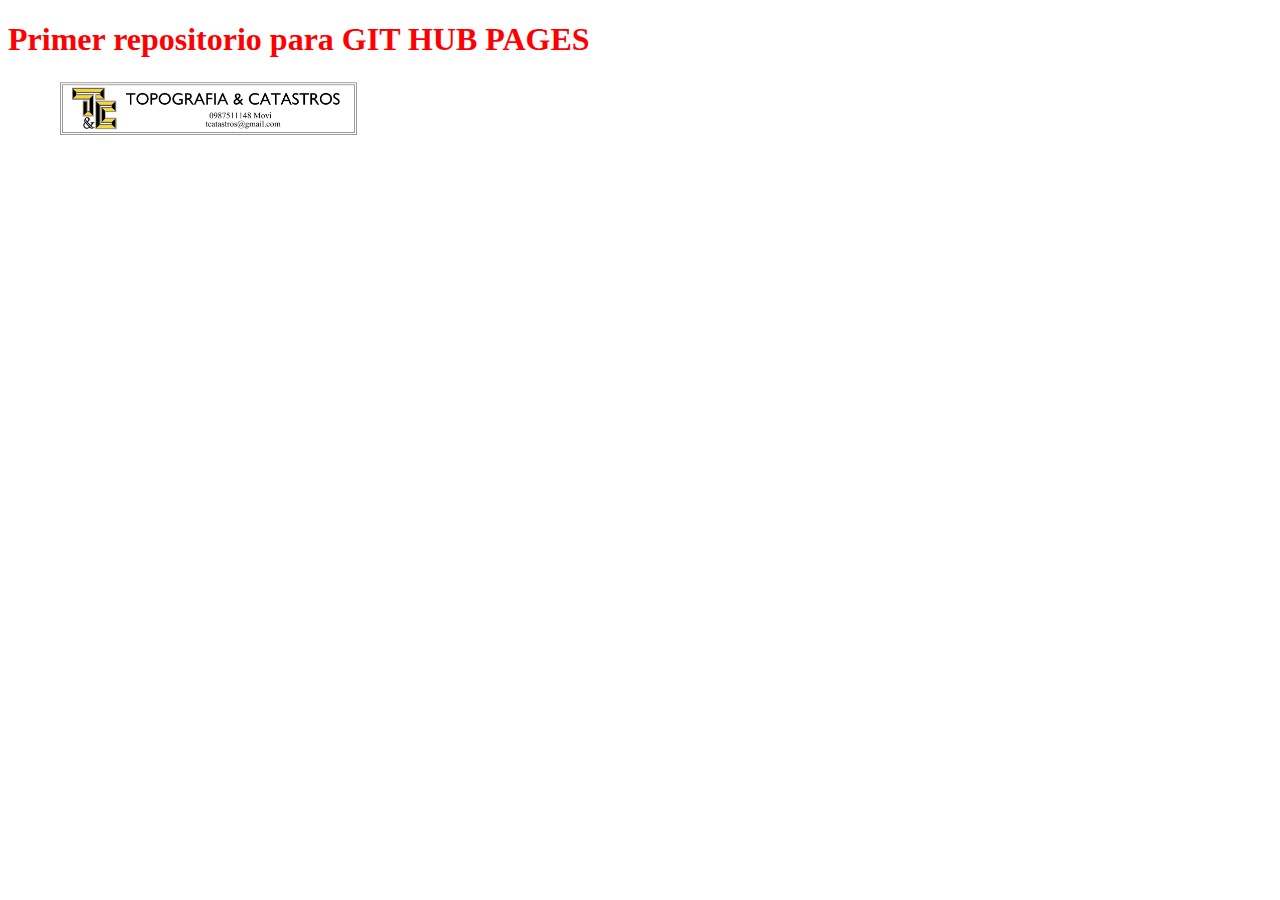
<file: index.html>
<!DOCTYPE html>
<html lang="en">
<head>
    <meta charset="UTF-8">
    <meta http-equiv="X-UA-Compatible" content="IE=edge">
    <meta name="viewport" content="width=device-width, initial-scale=1.0">
    <title>Document</title>
    <link rel="stylesheet" href="stylus.css">
</head>
<body>
    <h1>Primer repositorio para GIT HUB PAGES</h1>
    <a href="T&Cprincipal.html"><img src="logo horizontal T&C.jpg" class="logo_1"></a>
</body>
</html>
</file>
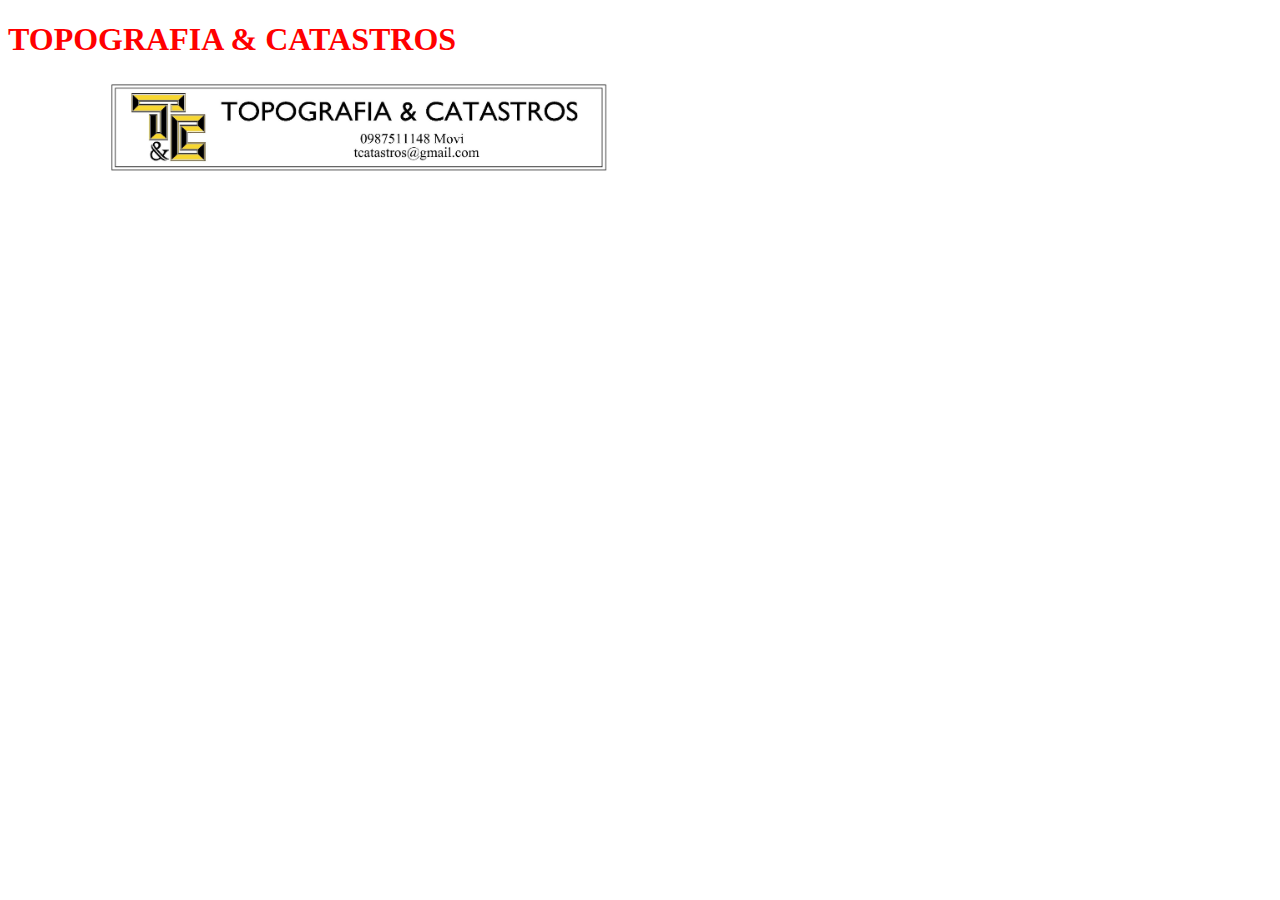
<file: T&Cprincipal.html>
<!DOCTYPE html>
<html lang="en">
<head>
    <meta charset="UTF-8">
    <meta http-equiv="X-UA-Compatible" content="IE=edge">
    <meta name="viewport" content="width=device-width, initial-scale=1.0">
    <link rel="stylesheet" href="stylus.css">
    <title>T&C</title>
</head>
<body>
    <h1>TOPOGRAFIA & CATASTROS</h1>
    <img src="logo horizontal T&C.jpg" class="logo_2">
    
    
</body>
</html>
</file>
<file: stylus.css>
h1{ color: red;

} 

img.logo_1 {
    width: 300px;
    margin-left: 50px;
}

img.logo_2 {
    width: 500px;
    margin-left: 100px;
}
</file>
